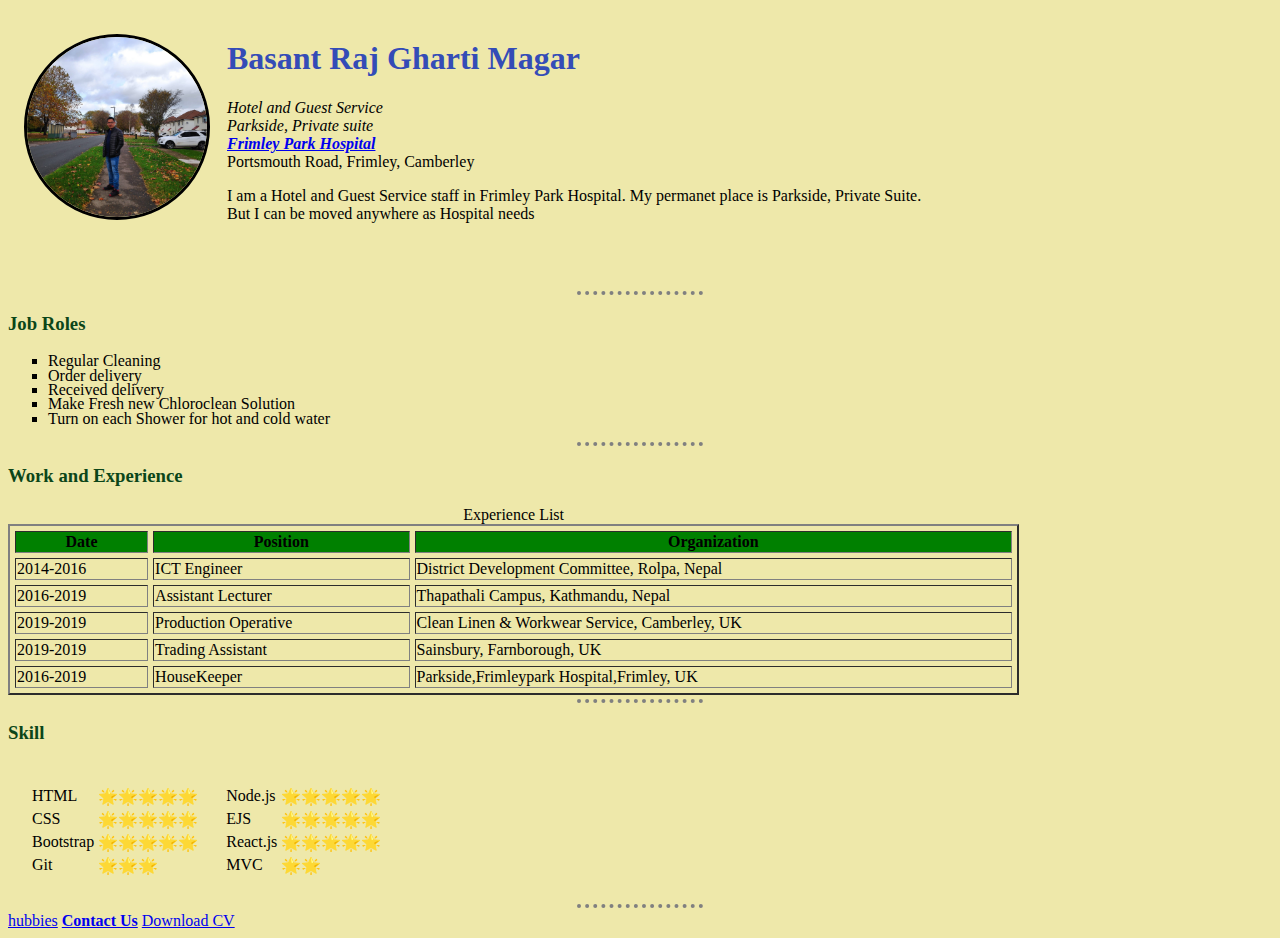
<file: index.html>
<!DOCTYPE html>
<html lang="en" dir="ltr">

<head>
  <meta charset="utf-8">
  <title>personal site</title>
  <link rel="icon" href="image/favion.ico">
  <link rel="stylesheet" href="css/styles.css"/>

</head>

<body>
  <table cellspacing=10px>
    <tr>
      <td>
        <a href="https://twitter.com/basantgm" target="_blank">
          <img src="image/basant_image.jpg" height="180px" width="180px" alt="Basant Profile picture" style="border:3px solid black; margin: 0px 5px;"/>
        </a>
      </td>
      <td>
        <h1>Basant Raj Gharti Magar</h1>
        <p><em>Hotel and Guest Service<br />
          Parkside, Private suite<br />
          <strong><a href="https://www.fhft.nhs.uk/your-hospitals/frimley-park/" hreflang="en" target="_blank" title="Go to Frimley Park Hospital Website">Frimley Park Hospital</a>
            </strong></em><br />
          Portsmouth Road, Frimley, Camberley
        </p>
        <p>I am a Hotel and Guest Service staff in Frimley Park Hospital. My permanet place is Parkside, Private Suite. <br /> But I can be moved anywhere as Hospital needs</p>
      </td>
    </tr>

  </table>
  <br /><br />
  <hr />
  <h3>Job Roles</h3>
  <ul style="list-style-type: square; line-height: 90%;">
    <li>Regular Cleaning</li>
    <li>Order delivery</li>
    <li>Received delivery</li>
    <li>Make Fresh new Chloroclean Solution</li>
    <li>Turn on each Shower for hot and cold water</li>
  </ul>
  <hr />
  <h3>Work and Experience</h3>
  <table border="2px" solid black width="80%" cellspacing="5px">
    <caption>Experience List</caption>
    <thead>
      <tr>
        <th>Date</th>
        <th>Position</th>
        <th>Organization</th>
      </tr>
    </thead>
    <tbody>
      <tr>
        <td>2014-2016</td>
        <td>ICT Engineer</td>
        <td>District Development Committee, Rolpa, Nepal</td>
      </tr>
      <tr>
        <td>2016-2019</td>
        <td>Assistant Lecturer</td>
        <td>Thapathali Campus, Kathmandu, Nepal</td>
      </tr>
      <tr>
        <td>2019-2019</td>
        <td>Production Operative</td>
        <td>Clean Linen & Workwear Service, Camberley, UK</td>
      </tr>
      <tr>
        <td>2019-2019</td>
        <td>Trading Assistant</td>
        <td>Sainsbury, Farnborough, UK</td>
      </tr>
      <tr>
        <td>2016-2019</td>
        <td>HouseKeeper</td>
        <td>Parkside,Frimleypark Hospital,Frimley, UK</td>
      </tr>
    </tbody>
    <tfoot>

    </tfoot>

  </table>
  <hr/>
  <h3>Skill</h3>
  <table cellspacing=20px>
    <tr>
      <td>
        <table>
          <tr>
            <td>HTML</td>
            <td>🌟🌟🌟🌟🌟</td>
          </tr>
          <tr>
            <td>CSS</td>
            <td>🌟🌟🌟🌟🌟</td>
          </tr>
          <tr>
            <td>Bootstrap</td>
            <td>🌟🌟🌟🌟🌟</td>
          </tr>
          <tr>
            <td>Git</td>
            <td>🌟🌟🌟</td>
          </tr>
        </table>
      </td>
      <td>
        <table>
          <tr>
            <td>Node.js</td>
            <td>🌟🌟🌟🌟🌟</td>
          </tr>
          <tr>
            <td>EJS</td>
            <td>🌟🌟🌟🌟🌟</td>
          </tr>
          <tr>
            <td>React.js</td>
            <td>🌟🌟🌟🌟🌟</td>
          </tr>
          <tr>
            <td>MVC</td>
            <td>🌟🌟</td>
          </tr>
        </table>
      </td>
    </tr>
  </table>
  <hr  />
  <a href="hubbies.html">hubbies</a>
  <a href="contactus.html"><strong>Contact Us</strong></a>
  <a href="pdf\CV_final_Basant Raj Gharti Magar.pdf" download="cv_Basant" target="_blank">Download CV</a>
</body>

</html>
</file>
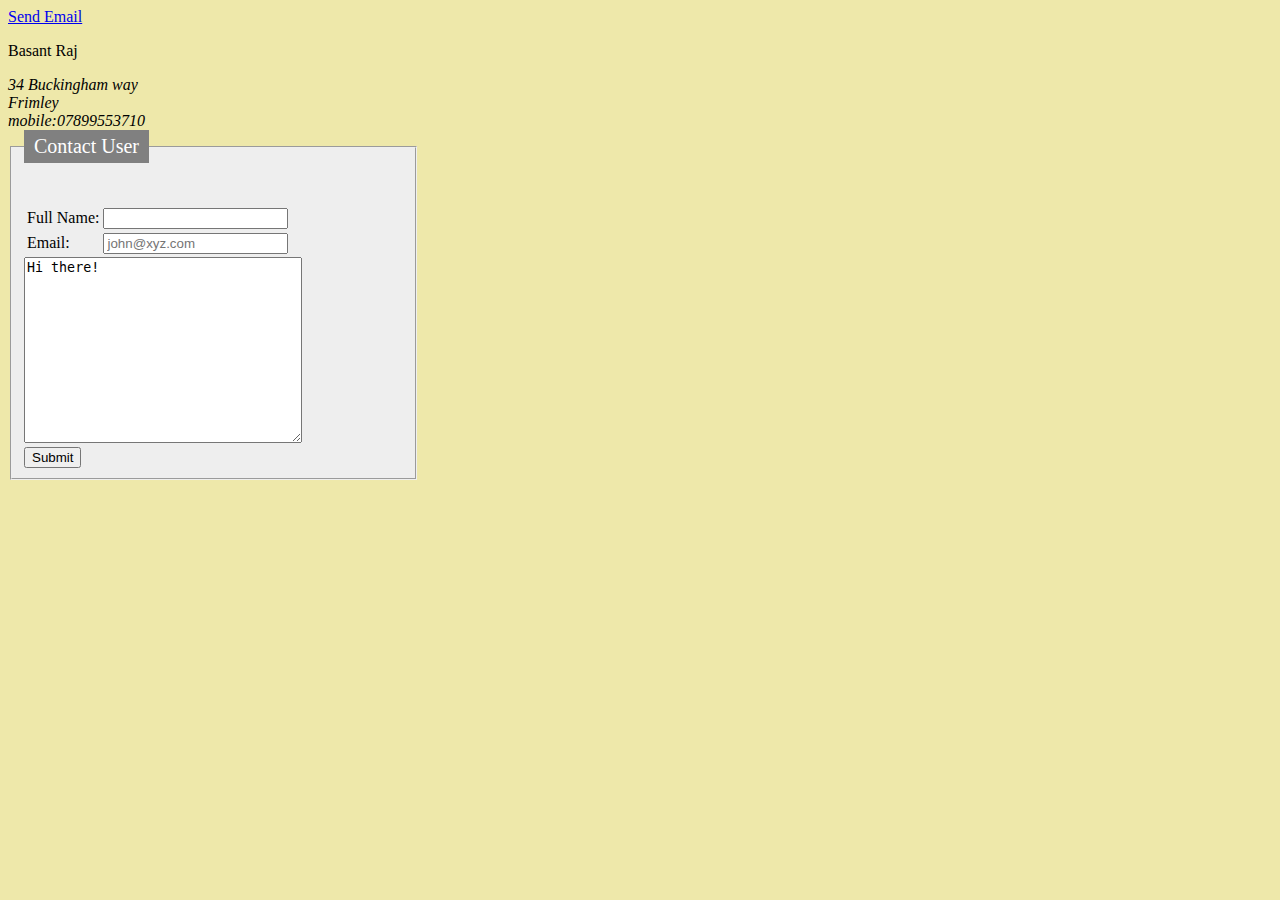
<file: contactus.html>
<!DOCTYPE html>
<html lang="en" dir="ltr">
  <head>
    <meta charset="utf-8">
    <title>Contact Us</title>
    <link rel="stylesheet" href="css/styles.css"/>
  </head>
  <body>
    <a href="mailto:ict.ddcrolpa@gmail.com?cc=thulusharmi@gmail.com&subject=Mail from our Website&body=Hi there">Send Email</a>
    <p>Basant Raj</p>
    <address>
      34 Buckingham way<br />
      Frimley<br />
      mobile:07899553710
    </address>
    <form action="mailto:ict.ddcrolpa@gmail.com" method="post" enctype="text/plain">
      <fieldset>
        <legend>Contact User</legend>
        <table>
          <tr>
            <td><label for="name">Full Name:</label></td>
            <td><input type="text" id="name" name="yourName" placehholder="John" autocomplete="on" /></td><br />
          </tr>
          <tr>
            <td><label for="email">Email:</label></td>
            <td><input type="email" id="email" name="yourEmail" placeholder="john@xyz.com" required/></td><br />
          </tr>
        </table>
        <textarea rows="12" cols="32" name="myMessage">Hi there! </textarea><br />
        <input type="submit" value="Submit">
      </fieldset>


    </form>


  </body>
</html>
</file>
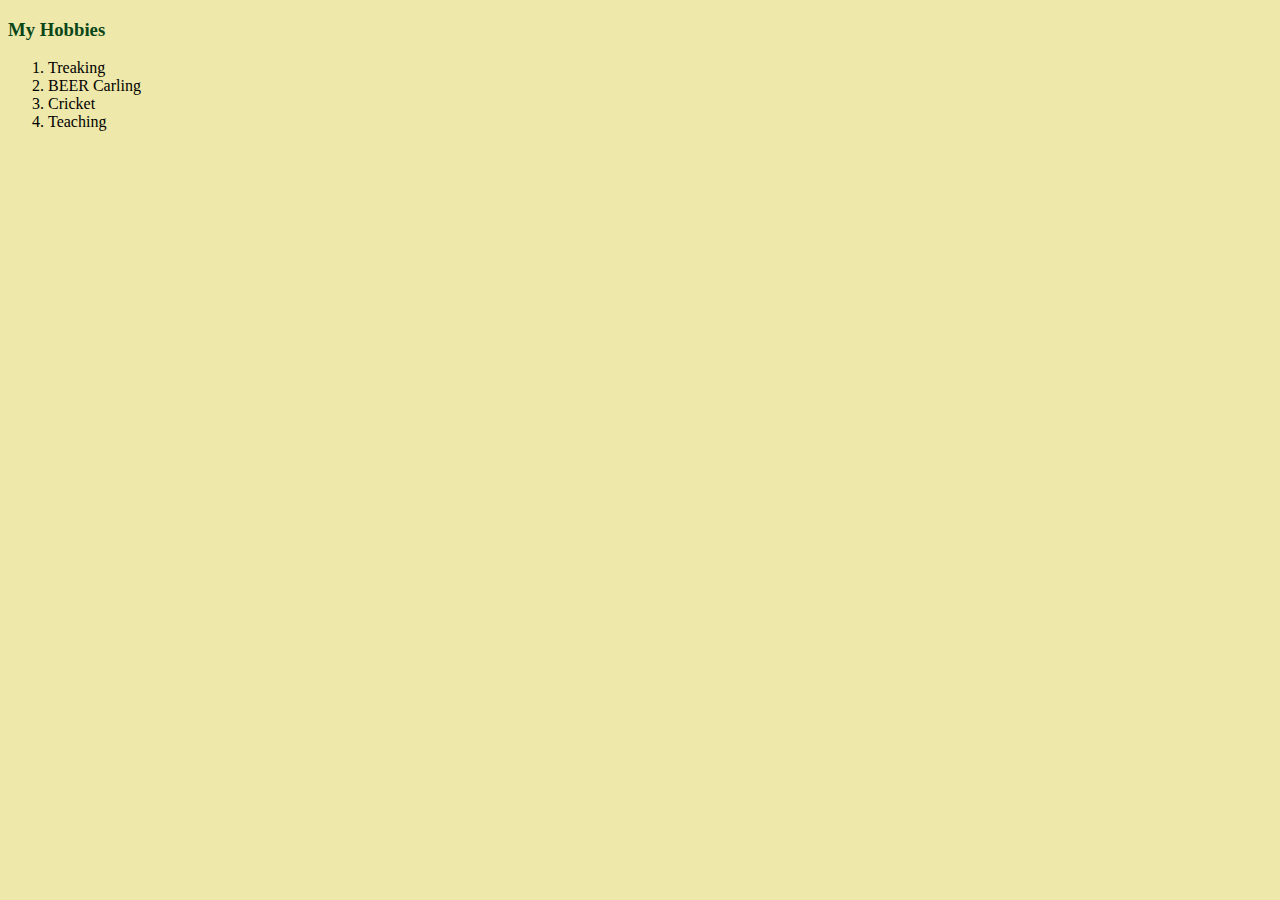
<file: hubbies.html>
<!DOCTYPE html>
<html lang="en" dir="ltr">
  <head>
    <meta charset="utf-8">
    <title>Hubbies</title>
    <link rel="stylesheet" href="css/styles.css"/>
  </head>
  <body>
    <h3>My Hobbies</h3>
    <ol type="1">
      <li>Treaking</li>
      <li>BEER Carling</li>
      <li>Cricket</li>
      <li>Teaching</li>
    </ol>
  </body>
</html>
</file>
<file: css/styles.css>
body{
  background-color: #eee8aa ;
}
img{
  border-radius: 50%;
}
hr{
  margin-top: 0.3em;
  margin-bottom: 0.3em;
  border-style: dotted none none;
  border-width: 4px;
  border-color: grey;
  height: 0px;
  width: 10%;
}
thead{
  background-color: green;
}
h1{
  color:#344CB7;
}
h3{
  color: #0B4619;

}

fieldset{
  width: 30%;
  background-color: #eeeeee;
}
legend {
  background-color: gray;
  color: white;
  padding: 5px 10px;
  font-size: 20px;
}
</file>
